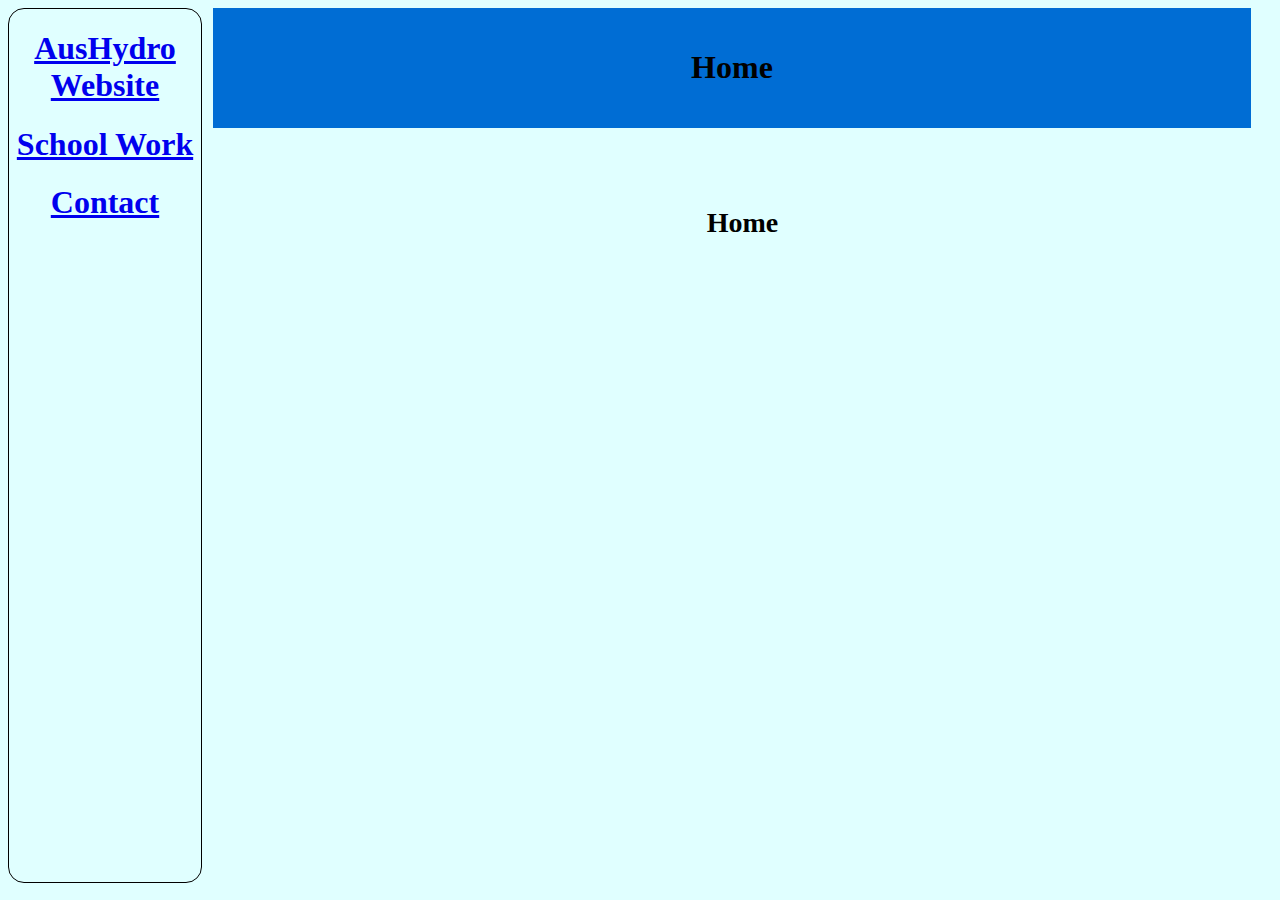
<file: index.html>
<!DOCTYPE html>
<html>

	<head>

		<link href="structure.css" rel="stylesheet">
		<script src="kneaded.js"></script>

		<title>
		Home Page
		</title>
		<meta charset="utf-8">


	</head>

	<body onscroll="run()">

		<aside id="sidebar">
			<a href="AusHydro/index.html"><h1>AusHydro Website</h1></a>
			<a href="#"><h1>School Work</h1></a>
			<a href="#"><h1>Contact</h1></a>
		</aside>

		<article>

			<header id="header">
				<h1 id="name">Home</h1>
			</header>

			<div style="height: 20vh"></div>

			<h1 id="pghead">Home</h1>



		</article>

	</body>

</html>
</file>
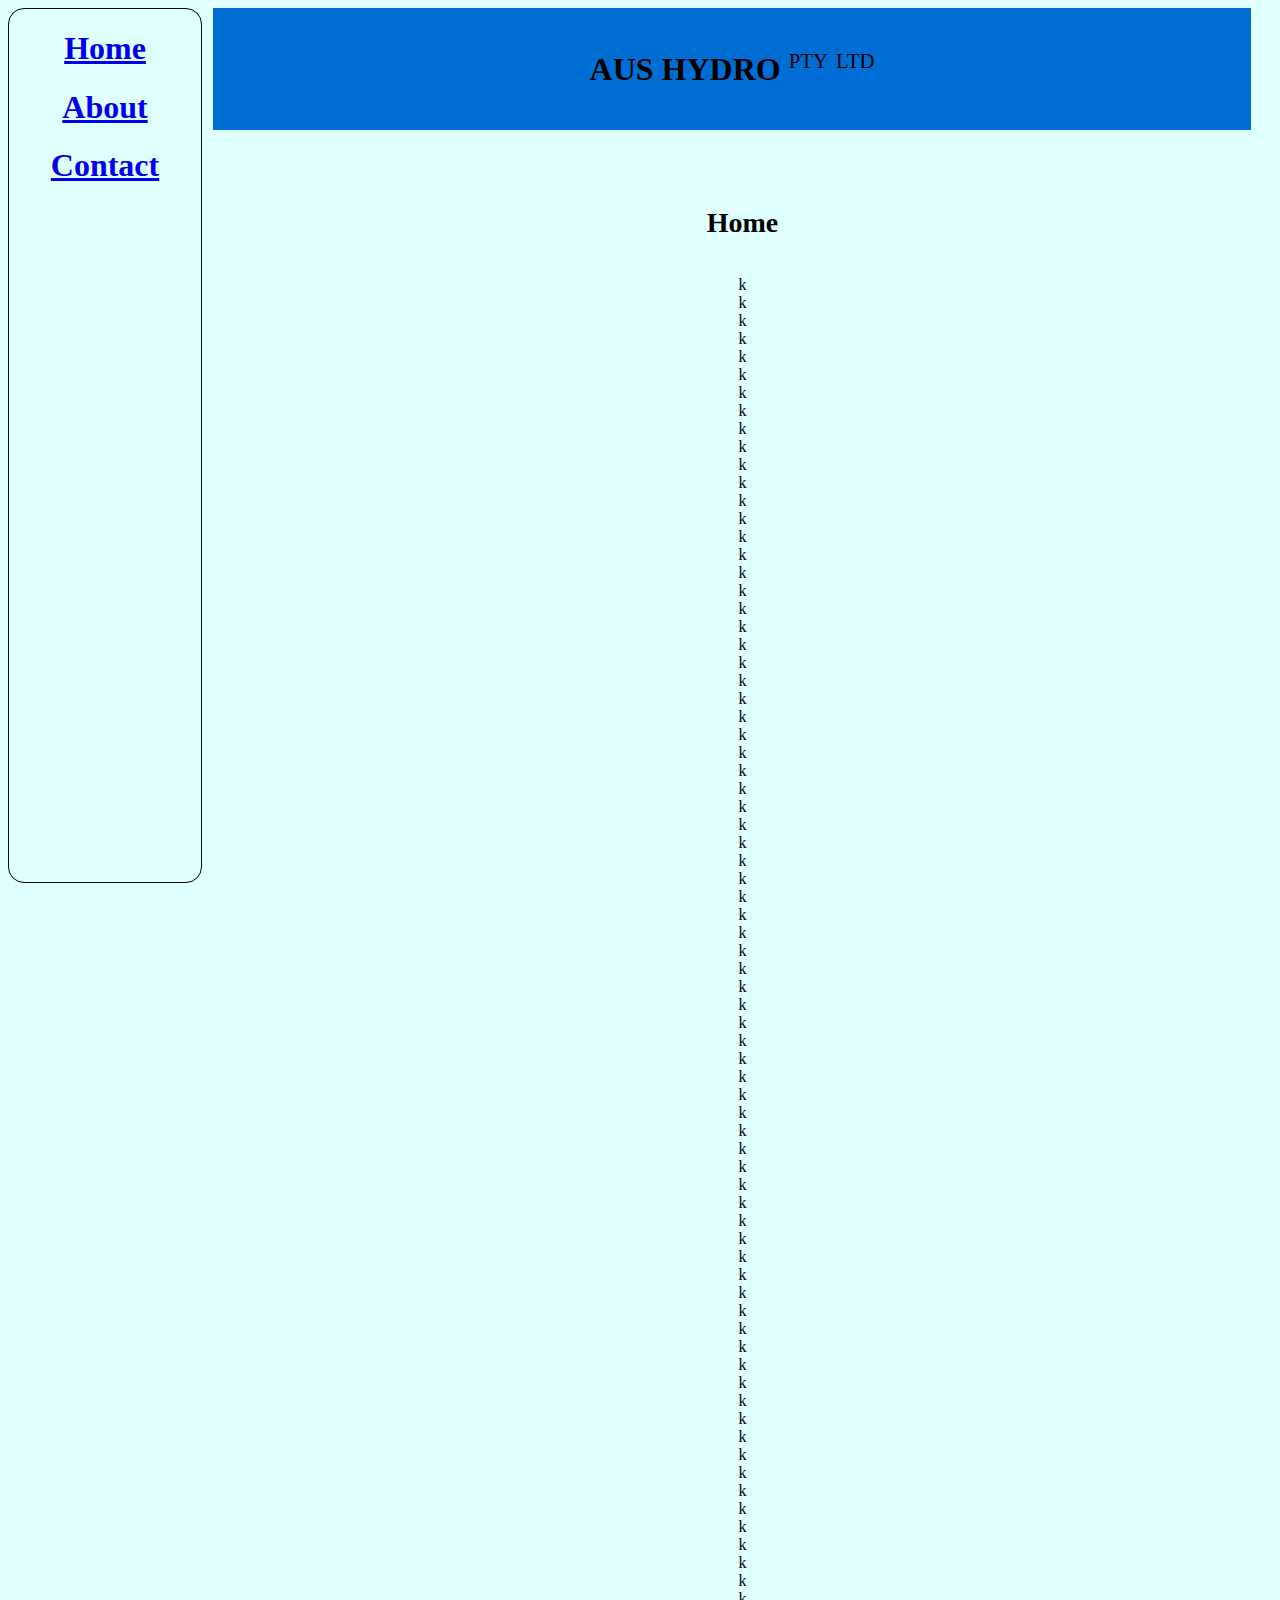
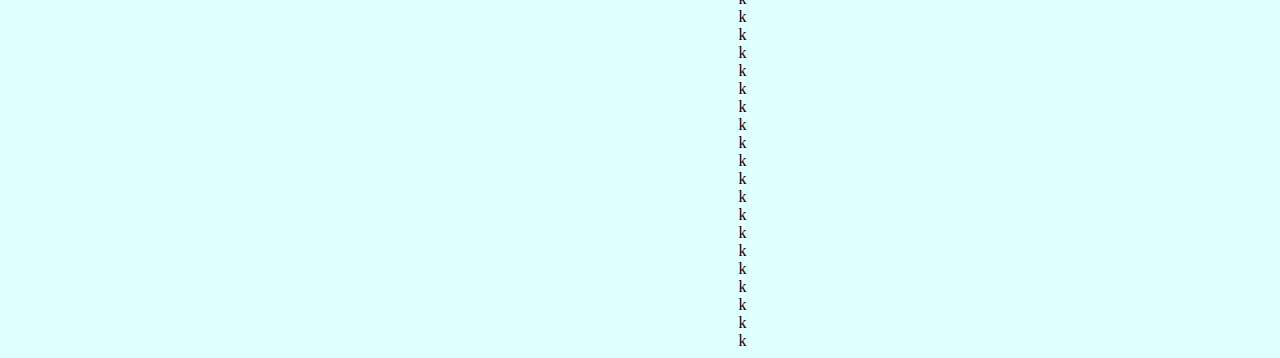
<file: AusHydro/index.html>
<!DOCTYPE html>
<html>

	<head>

		<link href="./structure.css" rel="stylesheet">
		<script src="kneaded.js"></script>

		<title>
		Aus Hydro
		</title>
		<meta charset="utf-8">


	</head>

	<body onscroll="run()">

		<aside id="sidebar">
			<a href="index.html"><h1>Home</h1></a>
			<a href="about.html"><h1>About</h1></a>
			<a href="AusHydro/contact.html"><h1>Contact</h1></a>
		</aside>

		<article>

			<header id="header">
				<h1 id="name">AUS HYDRO <sup>PTY</sup> <sup>LTD</sup></h1>
			</header>

			<div style="height: 20vh"></div>

			<h1 id="pghead">Home</h1>

			<br>k<br>k<br>k<br>k<br>k<br>k<br>k<br>k<br>k<br>k<br>k<br>k<br>k<br>k<br>k<br>k<br>k<br>k<br>k<br>k<br>k<br>k<br>k<br>k<br>
			k<br>k<br>k<br>k<br>k<br>k<br>k<br>k<br>k<br>k<br>k
			<br>k<br>k<br>k<br>k<br>k<br>k<br>k<br>k<br>k<br>k<br>k<br>k<br>k<br>k<br>k<br>k<br>k<br>k<br>k<br>k<br>k<br>k<br>k<br>k<br>
			k<br>k<br>k<br>k<br>k<br>k<br>k<br>k<br>k<br>k<br>k<br>k<br>k<br>k<br>k<br>k<br>k<br>k<br>k<br>k<br>k<br>k<br>k<br>k<br>k<br>
			k<br>k<br>k<br>k<br>k<br>k<br>k<br>k<br>k

		</article>

	</body>

</html>
</file>
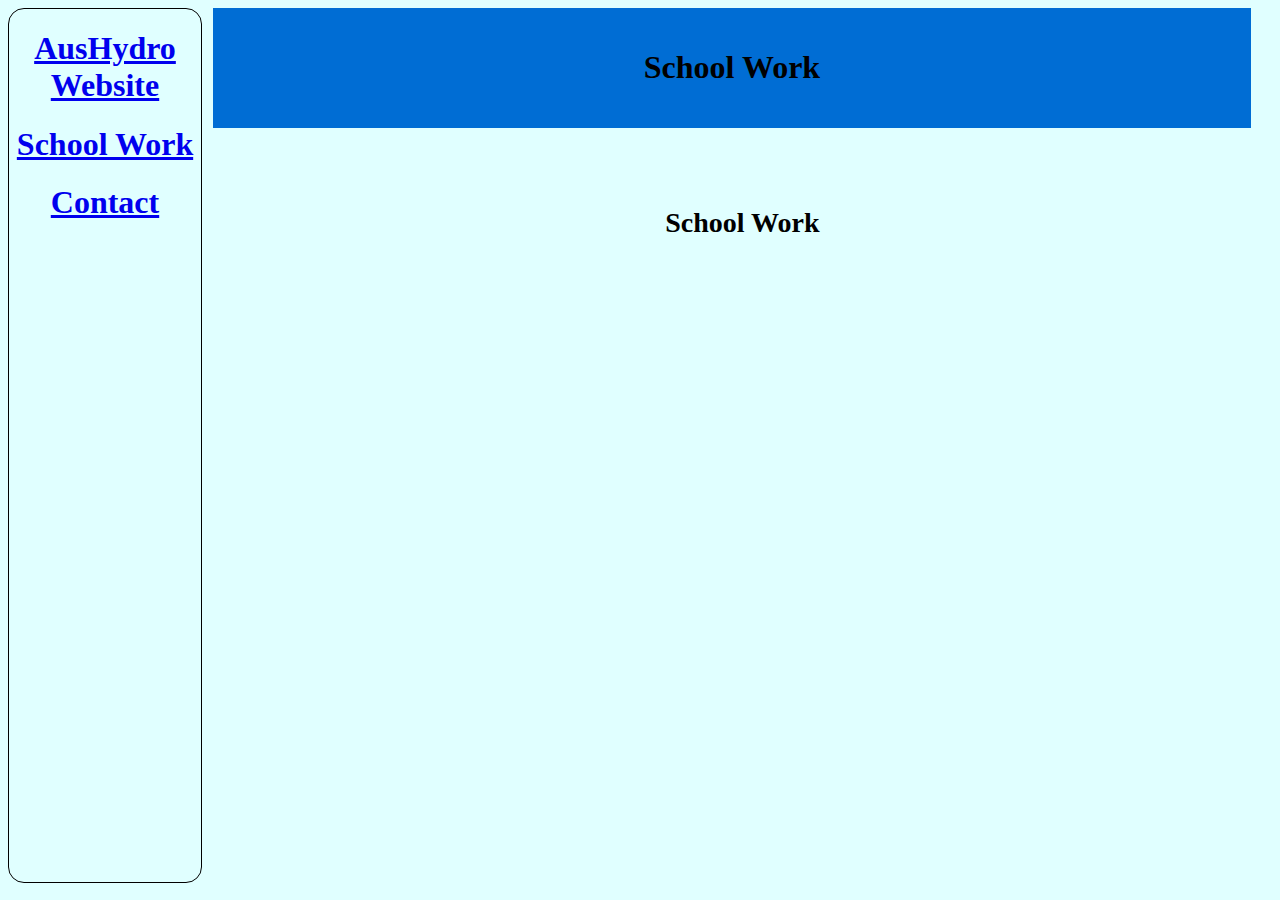
<file: Contact.html>
<!DOCTYPE html>
<html>

	<head>

		<link href="structure.css" rel="stylesheet">
		<script src="kneaded.js"></script>

		<title>
		Contacts
		</title>
		<meta charset="utf-8">


	</head>

	<body onscroll="run()">

		<aside id="sidebar">
			<a href="AusHydro/index.html"><h1>AusHydro Website</h1></a>
			<a href="School.html"><h1>School Work</h1></a>
			<a href="Contact.html"><h1>Contact</h1></a>
		</aside>

		<article>

			<header id="header">
				<h1 id="name">School Work</h1>
			</header>

			<div style="height: 20vh"></div>

			<h1 id="pghead">School Work</h1>



		</article>

	</body>

</html>
</file>
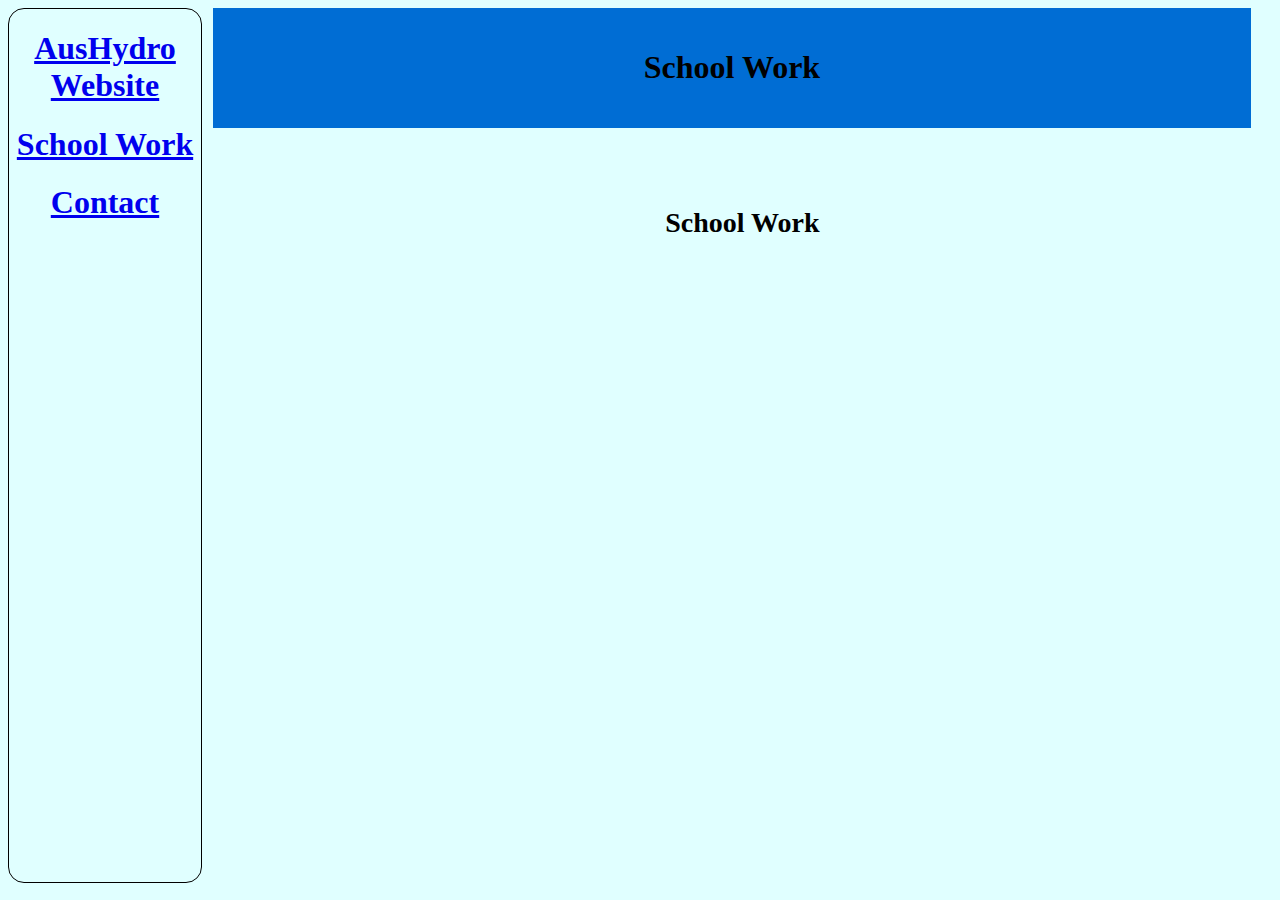
<file: School.html>
<!DOCTYPE html>
<html>

	<head>

		<link href="structure.css" rel="stylesheet">
		<script src="kneaded.js"></script>

		<title>
		Home Page
		</title>
		<meta charset="utf-8">


	</head>

	<body onscroll="run()">

		<aside id="sidebar">
			<a href="AusHydro/index.html"><h1>AusHydro Website</h1></a>
			<a href="School.html"><h1>School Work</h1></a>
			<a href="#"><h1>Contact</h1></a>
		</aside>

		<article>

			<header id="header">
				<h1 id="name">School Work</h1>
			</header>

			<div style="height: 20vh"></div>

			<h1 id="pghead">School Work</h1>



		</article>

	</body>

</html>
</file>
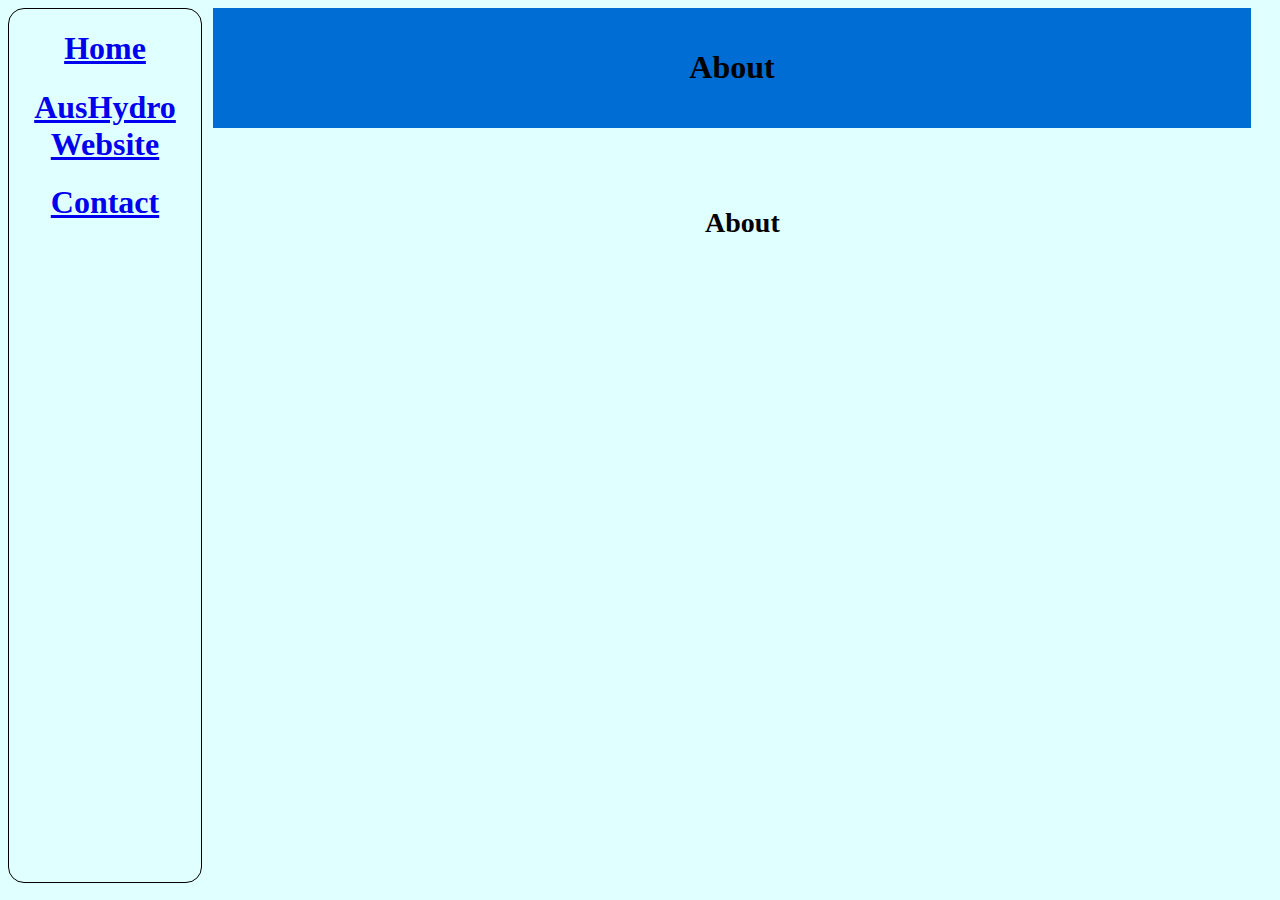
<file: AusHydro/about.html>
<!DOCTYPE html>
<html>

	<head>

		<link href="structure.css" rel="stylesheet">
		<script src="kneaded.js"></script>

		<title>
		About AusHydro
		</title>
		<meta charset="utf-8">


	</head>

	<body onscroll="run()">

		<aside id="sidebar">
			<a href="index.html"><h1>Home</h1></a>
			<a href="AusHydro/index.html"><h1>AusHydro Website</h1></a>
			<a href="Contact.html"><h1>Contact</h1></a>
		</aside>

		<article>

			<header id="header">
				<h1 id="name">About</h1>
			</header>

			<div style="height: 20vh"></div>

			<h1 id="pghead">About</h1>



		</article>

	</body>

</html>
</file>
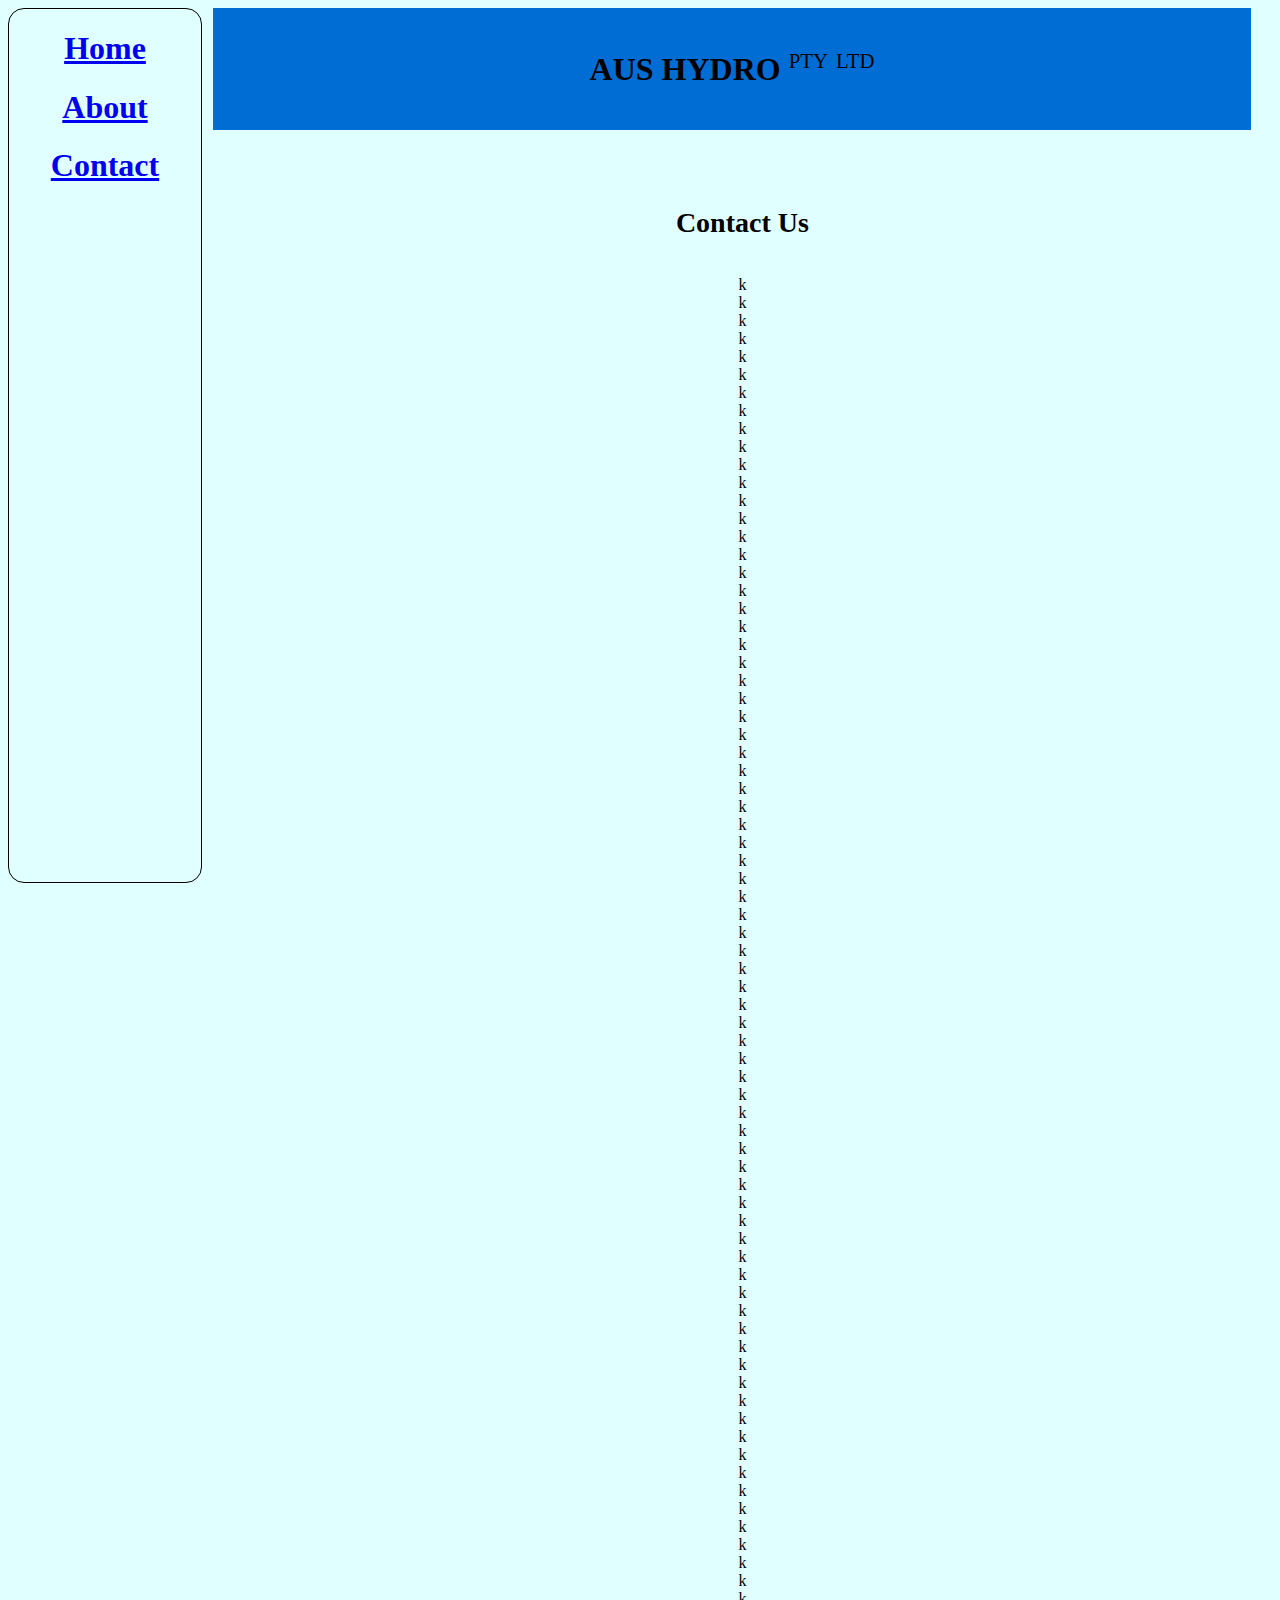
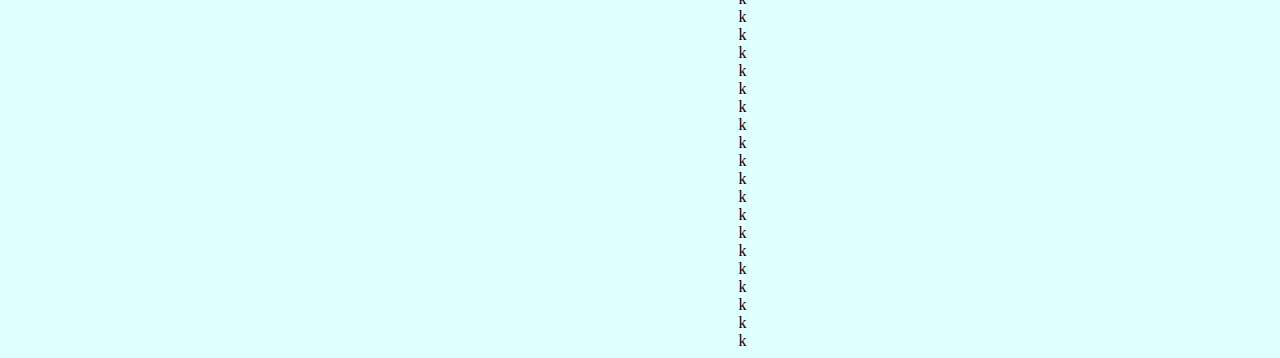
<file: AusHydro/contact.html>
<!DOCTYPE html>
<html>

<head>

    <link href="./structure.css" rel="stylesheet">
    <script src="kneaded.js"></script>

    <title>
        Contact
    </title>
    <meta charset="utf-8">


</head>

<body onscroll="run()">

    <aside id="sidebar">
        <a href="index.html">
            <h1>Home</h1>
        </a>
        <a href="about.html">
            <h1>About</h1>
        </a>
        <a href="contact.html">
            <h1>Contact</h1>
        </a>
    </aside>

    <article>

        <header id="header">
            <h1 id="name">AUS HYDRO <sup>PTY</sup> <sup>LTD</sup></h1>
        </header>

        <div style="height: 20vh"></div>

        <h1 id="pghead">Contact Us</h1>

        <br>k<br>k<br>k<br>k<br>k<br>k<br>k<br>k<br>k<br>k<br>k<br>k<br>k<br>k<br>k<br>k<br>k<br>k<br>k<br>k<br>k<br>k<br>k<br>k<br> k
        <br>k<br>k<br>k<br>k<br>k<br>k<br>k<br>k<br>k<br>k
        <br>k<br>k<br>k<br>k<br>k<br>k<br>k<br>k<br>k<br>k<br>k<br>k<br>k<br>k<br>k<br>k<br>k<br>k<br>k<br>k<br>k<br>k<br>k<br>k<br> k
        <br>k<br>k<br>k<br>k<br>k<br>k<br>k<br>k<br>k<br>k<br>k<br>k<br>k<br>k<br>k<br>k<br>k<br>k<br>k<br>k<br>k<br>k<br>k<br>k<br> k
        <br>k<br>k<br>k<br>k<br>k<br>k<br>k<br>k

    </article>

</body>

</html>
</file>
<file: structure.css>
#sidebar {
    font-family: Stylus BT;
    float: left;
    background-color: #e0ffff;
    border-radius: 1em;
    border: black 1px solid;
    text-align: center;
    position: fixed;
    height: 97%;
    width: 15vw;
}

article {
    font-family: Stylus BT;
    text-align: center;
    margin-left: 16vw;
}

header {
    font-family: Segoe Print;
    background-color: #006dd4;
    text-align: center;
    padding: 20px;
    position: fixed;
    width: 78vw;
}

sup {
    font-weight: normal;
    font-size: 65%;
}

#name {
    font-size: 200%;
}

#pghead {
    text-align: center;
    font-size: 175%;
}

body {
    background-color: #e0ffff;
    -ms-overflow-style: none;
}
</file>
<file: AusHydro/structure.css>
#sidebar {
    font-family: Stylus BT;
    float: left;
    background-color: #e0ffff;
    border-radius: 1em;
    border: black 1px solid;
    text-align: center;
    position: fixed;
    height: 97%;
    width: 15vw;
}

article {
    font-family: Stylus BT;
    text-align: center;
    margin-left: 16vw;
}

header {
    font-family: Segoe Print;
    background-color: #006dd4;
    text-align: center;
    padding: 20px;
    position: fixed;
    width: 78vw;
}

sup {
    font-weight: normal;
    font-size: 65%;
}

#name {
    font-size: 200%;
}

#pghead {
    text-align: center;
    font-size: 175%;
}

body {
    background-color: #e0ffff;
    -ms-overflow-style: none;
}
</file>
